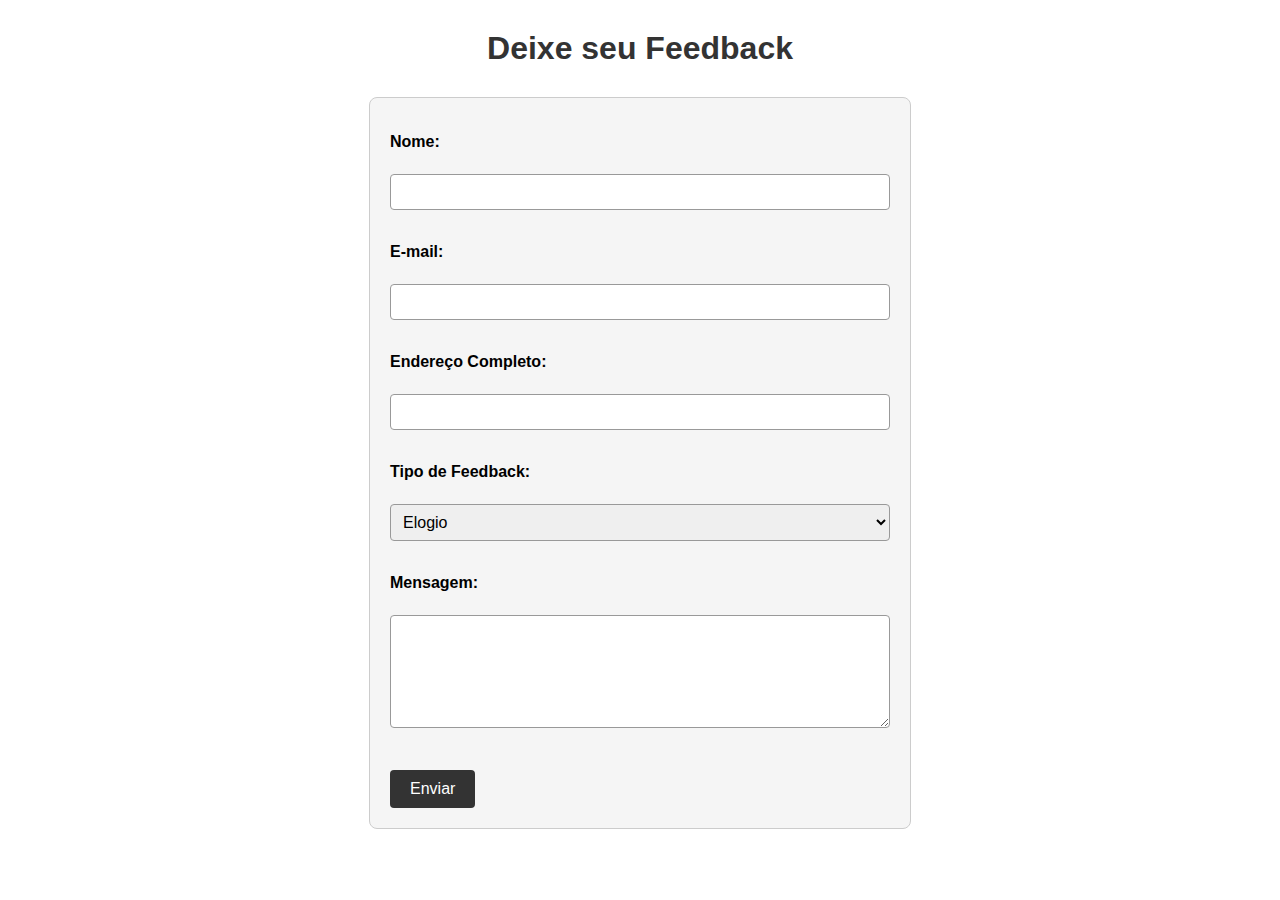
<file: feedback.html>
<!DOCTYPE html>
<html lang="pt-br">
<head>
  <meta charset="UTF-8">
  <title>Feedback</title>
  <link rel="stylesheet" href="styles.css">
</head>
<body>
  <h1>Deixe seu Feedback</h1>
  <form action="#" method="post">
    <label for="nome">Nome:</label><br>
    <input type="text" id="nome" name="nome" required><br><br>

    <label for="email">E-mail:</label><br>
    <input type="email" id="email" name="email" required><br><br>

    <label for="endereco">Endereço Completo:</label><br>
    <input type="text" id="endereco" name="endereco"><br><br>

    <label for="tipo">Tipo de Feedback:</label><br>
    <select id="tipo" name="tipo">
      <option>Elogio</option>
      <option>Crítica</option>
      <option>Sugestão</option>
    </select><br><br>

    <label for="mensagem">Mensagem:</label><br>
    <textarea id="mensagem" name="mensagem" rows="5" cols="40"></textarea><br><br>

    <button type="submit">Enviar</button>
  </form>
</body>
</html>
</file>
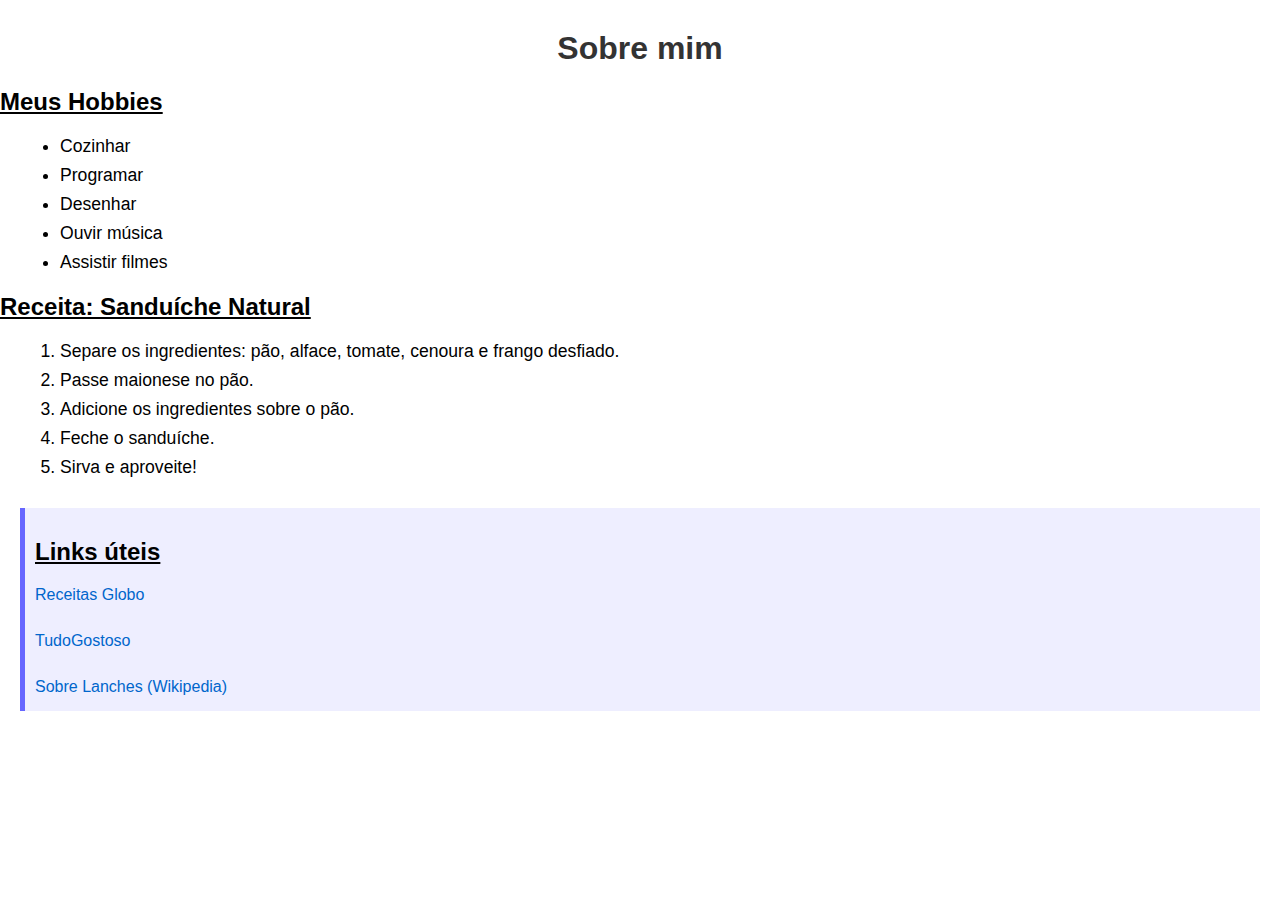
<file: listas.html>
<!DOCTYPE html>
<html lang="pt-br">
<head>
  <meta charset="UTF-8">
  <title>Listas e Navegação</title>
  <link rel="stylesheet" href="styles.css">
</head>
<body>
  <h1>Sobre mim</h1>

  <h2>Meus Hobbies</h2>
  <ul>
    <li>Cozinhar</li>
    <li>Programar</li>
    <li>Desenhar</li>
    <li>Ouvir música</li>
    <li>Assistir filmes</li>
  </ul>

  <h2>Receita: Sanduíche Natural</h2>
  <ol>
    <li>Separe os ingredientes: pão, alface, tomate, cenoura e frango desfiado.</li>
    <li>Passe maionese no pão.</li>
    <li>Adicione os ingredientes sobre o pão.</li>
    <li>Feche o sanduíche.</li>
    <li>Sirva e aproveite!</li>
  </ol>

  <nav>
    <h2>Links úteis</h2>
    <a href="https://receitas.globo.com/" target="_blank">Receitas Globo</a><br>
    <a href="https://www.tudogostoso.com.br/" target="_blank">TudoGostoso</a><br>
    <a href="https://pt.wikipedia.org/wiki/Lanche" target="_blank">Sobre Lanches (Wikipedia)</a>
  </nav>
</body>
</html>
</file>
<file: styles.css>
/* Geral */
body {
  font-family: Arial, sans-serif;
  margin: 0;
  padding: 0;
}

/* Header, Main, Footer */
header, main, footer {
  padding: 20px;
  margin: 10px;
  border: 2px solid #333;
}

header {
  background-color: #f7c59f;
  color: #3e3e3e;
}

main {
  background-color: #f9f9f9;
  color: #222;
}

footer {
  background-color: #ddd;
  color: #000;
  text-align: center;
}

/* h2 estilizado */
h2 {
  font-size: 1.5em;
  text-decoration: underline;
}

/* Classe destaque */
.destaque {
  font-style: italic;
  background-color: #ffe;
  padding: 5px;
}

/* ID importante */
#importante {
  border-top: 4px solid #c00;
  padding-top: 5px;
}

/* Galeria de imagens */
.galeria-container {
  display: flex;
  justify-content: center;
  padding: 20px;
}

.galeria {
  display: grid;
  grid-template-columns: repeat(4, 1fr);
  gap: 20px;
  max-width: 1000px;
  width: 100%;
}

.galeria figure {
  display: flex;
  flex-direction: column;
  align-items: center;
  margin: 0;
  background-color: #fff;
  padding: 10px;
  border: 1px solid #ccc;
  border-radius: 8px;
  box-shadow: 2px 2px 6px rgba(0,0,0,0.1);
}

.galeria img {
  width: 100%;
  height: 180px; /* altura padronizada */
  object-fit: cover;
  border-radius: 8px;
}

.galeria figcaption {
  margin-top: 8px;
  font-size: 1rem;
  text-align: center;
  color: #333;
}

/* Responsividade da galeria */
@media (max-width: 800px) {
  .galeria {
    grid-template-columns: repeat(2, 1fr);
  }
}

@media (max-width: 500px) {
  .galeria {
    grid-template-columns: 1fr;
  }
}

/* Menu */
.menu {
  background-color: #333;
  color: white;
  padding: 10px;
}

.menu ul {
  list-style: none;
  display: flex;
  gap: 15px;
  margin: 0;
  padding: 0;
}

.menu a {
  color: white;
  text-decoration: none;
}

.hamburger {
  display: none;
  cursor: pointer;
  font-size: 24px;
}

@media (max-width: 600px) {
  .menu ul {
    display: none;
    flex-direction: column;
    background-color: #444;
    padding: 10px;
  }

  .menu ul.show {
    display: flex;
  }

  .hamburger {
    display: block;
  }
}

/* Estilo para listas (listas.html) */
ul, ol {
  margin: 20px;
  padding-left: 40px;
  font-size: 1.1rem;
}

li {
  margin-bottom: 8px;
}

/* Estilo para a nav com links externos */
nav {
  margin: 30px 20px;
  padding: 10px;
  background-color: #eef;
  border-left: 5px solid #66f;
}

nav a {
  color: #0066cc;
  text-decoration: none;
  display: block;
  margin: 5px 0;
}

nav a:hover {
  text-decoration: underline;
}

/* Estilo para páginas com formulário (feedback.html) */
form {
  max-width: 500px;
  margin: 30px auto;
  padding: 20px;
  background-color: #f5f5f5;
  border: 1px solid #ccc;
  border-radius: 8px;
}

form label {
  font-weight: bold;
  display: block;
  margin-top: 15px;
}

form input,
form textarea,
form select {
  width: 100%;
  padding: 8px;
  margin-top: 5px;
  box-sizing: border-box;
  border: 1px solid #999;
  border-radius: 4px;
  font-size: 1rem;
}

form button {
  margin-top: 20px;
  padding: 10px 20px;
  font-size: 1rem;
  background-color: #333;
  color: white;
  border: none;
  border-radius: 4px;
  cursor: pointer;
}

form button:hover {
  background-color: #555;
}

/* Estilo para h1 nas páginas */
h1 {
  text-align: center;
  margin-top: 30px;
  font-size: 2rem;
  color: #333;
}
</file>
